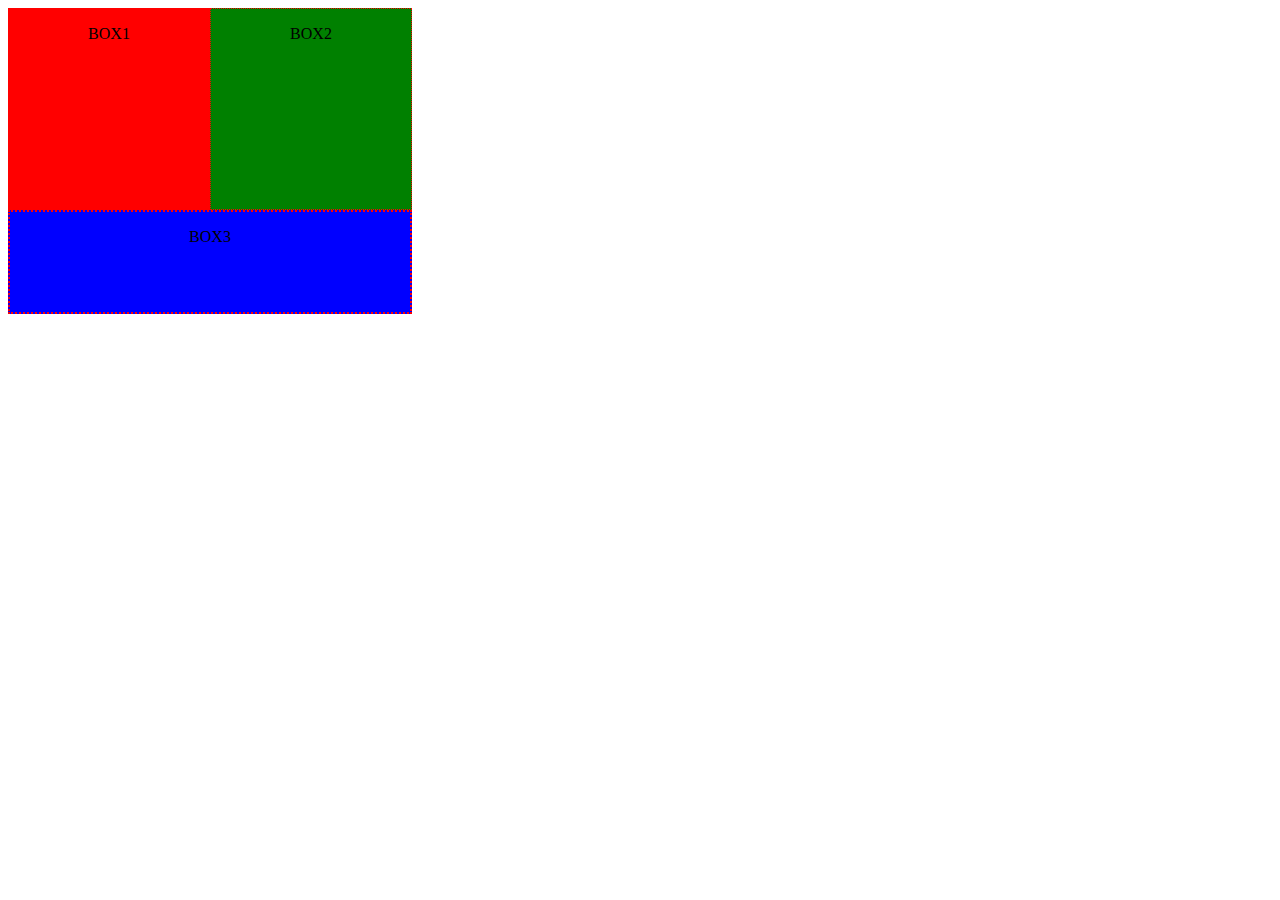
<file: div.html>
<!DOCTYPE html>
<html lang="hu">

<head>
    <meta charset="UTF-8">
    <meta http-equiv="X-UA-Compatible" content="IE=edge">
    <meta name="viewport" content="width=device-width, initial-scale=1.0">
    <title>Document</title>
    <style>
        .b1 {
            border: 1px dotted red;
            width: 200px;
            height: 200px;
            float: left;
            background-color: red;
            text-align: center;
           

        }
        .b2 {

            border: 2px dotted red;
            width: 400px;
            height: 100px;
            float: left;
            background-color: blue;
            text-align: center;
            clear:both

        }    

        .b3 {

            border: 1px dotted red;
            width: 200px;
            height: 200px;
            float: left;
            background-color: green;
            text-align: center;

        }
.b1:hover{
transform: scale(1.1);
    
}


    </style>
</head>

<body>

    <div class="b1">
        <p>BOX1</p>
    </div>
    <div class="b3">
        <p>BOX2</p>
    </div>
    <div class="b2">
        <p>BOX3</p>
    </div>

</body>

</html>
</file>
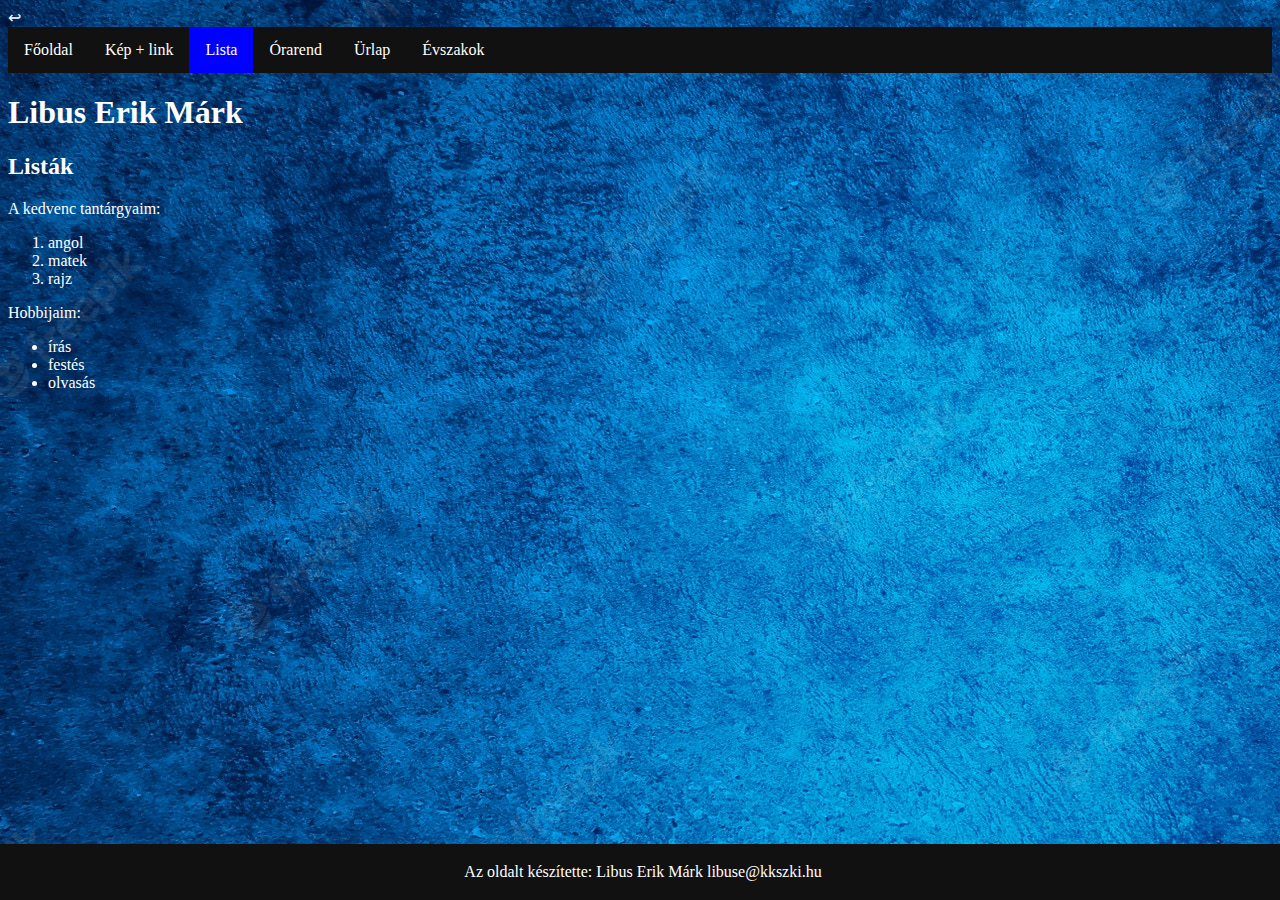
<file: lista.html>
<!DOCTYPE html>↩
<html lang="hu">
<head>
  <link rel="stylesheet" href="style.css">   
  <link rel="icon" href="favicon.ico">
  <link rel="apple-touch-icon" sizes="180x180" href="/apple-touch-icon.png">
  <link rel="icon" type="image/png" sizes="32x32" href="/favicon-32x32.png">
  <link rel="icon" type="image/png" sizes="16x16" href="/favicon-16x16.png">
  <link rel="manifest" href="/site.webmanifest">
  <link rel="mask-icon" href="/safari-pinned-tab.svg" color="#5bbad5">
  <meta name="msapplication-TileColor" content="#da532c">
  <meta name="theme-color" content="#ffffff">
    <meta charset="UTF-8">
    <meta http-equiv="X-UA-Compatible" content="IE=edge">
    <meta name="viewport" content="width=device-width, initial-scale=1.0">
    <title>Listák</title>
</head>
<body>
  

  <div class="div"><ul >
    <li class="t"><a href="index.html">Főoldal</a></li>
    <li class="t"><a href="keplink.html">Kép + link</a></li>
    <li class="t"><a class="active" href="lista.html">Lista</a></li>
    <li class="t"><a href="orarend.html">Órarend</a></li>
    <li class="t"><a href="urlap.html">Ürlap</a></li>
    <li class="t"><a href="evszakok.html">Évszakok</a></li>
  </ul>
</div>


    <h1>Libus Erik Márk</h1>
    <h2>Listák</h2>
    
     <p>A kedvenc tantárgyaim:</p>
     <ol>
     <li>angol</li>
     <li>matek</li>
    <li>rajz</li>
   </ol>

     <p>Hobbijaim:</p>
     <ul >
         <li>írás</li>
         <li>festés</li>
         <li>olvasás</li>
     </ul>
      
     <footer>
      <p>
        Az oldalt készítette: Libus Erik Márk 
        libuse@kkszki.hu
      </p>
    </footer>

</body>
</html>
</file>
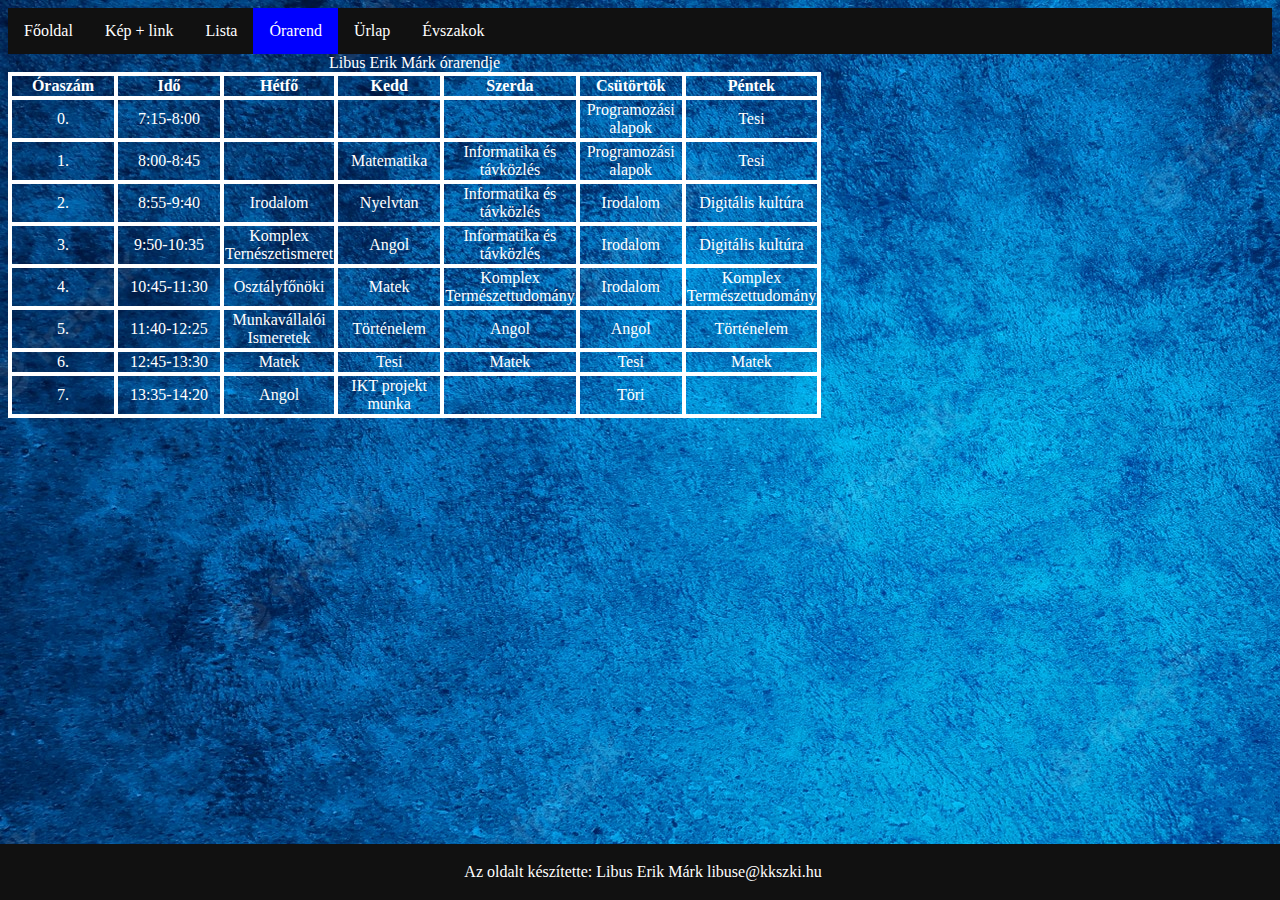
<file: orarend.html>
<!DOCTYPE html>
<html lang="hu">
<head>
    <link rel="stylesheet" href="style.css">
    <link rel="apple-touch-icon" sizes="180x180" href="/apple-touch-icon.png">
    <link rel="icon" type="image/png" sizes="32x32" href="/favicon-32x32.png">
    <link rel="icon" type="image/png" sizes="16x16" href="/favicon-16x16.png">
    <link rel="manifest" href="/site.webmanifest">
    <link rel="mask-icon" href="/safari-pinned-tab.svg" color="#5bbad5">
    <meta name="msapplication-TileColor" content="#da532c">
    <meta name="theme-color" content="#ffffff">
    <meta charset="UTF-8">
    <meta http-equiv="X-UA-Compatible" content="IE=edge">
    <meta name="viewport" content="width=device-width, initial-scale=1.0">
    <title>Táblázat</title>
    <link rel="icon" href="favicon.ico">
</head>
<body>


    <div class="div"><ul >
        <li class="t"><a href="index.html">Főoldal</a></li>
        <li class="t"><a href="keplink.html">Kép + link</a></li>
        <li class="t"><a href="lista.html">Lista</a></li>
        <li class="t"><a class="active" href="orarend.html">Órarend</a></li>
        <li class="t"><a href="urlap.html">Ürlap</a></li>
        <li class="t"><a href="evszakok.html">Évszakok</a></li>
      </ul>
    </div>
 
    
    <table>
        <caption>Libus Erik Márk órarendje</caption>
        <tr>
            <th>Óraszám</th>
            <th>Idő</th>
            <th>Hétfő</th>
            <th>Kedd</th>
            <th>Szerda</th>
            <th>Csütörtök</th>
            <th>Péntek</th>
        </tr>
        <tr>
           <td>0.</td>
            <td>7:15-8:00</td>
            <td></td>
            <td></td>
            <td></td>
            <td>Programozási alapok</td>
            <td>Tesi</td>
        </tr>
        <tr>
            <td>1.</td>
            <td>8:00-8:45</td>
            <td></td>
            <td>Matematika</td>
            <td>Informatika és távközlés</td>
            <td>Programozási alapok</td>
            <td>Tesi</td>
        </tr>
        <tr>
            <td>2.</td>
            <td>8:55-9:40</td>
            <td>Irodalom</td>
            <td>Nyelvtan</td>
            <td>Informatika és távközlés</td>
            <td>Irodalom</td>
            <td>Digitális kultúra</td>
        </tr>
        <tr>
            <td>3.</td>
            <td>9:50-10:35</td>
            <td>Komplex Ternészetismeret</td>
            <td>Angol</td>
            <td>Informatika és távközlés</td>
            <td>Irodalom</td>
            <td>Digitális kultúra</td>
        </tr>
        <tr>
            <td>4.</td>
            <td>10:45-11:30</td>
            <td>Osztályfőnöki</td>
            <td>Matek</td>
            <td>Komplex Természettudomány</td>
            <td>Irodalom</td>
            <td>Komplex Természettudomány</td>
        </tr>
        <tr>
            <td>5.</td>
            <td>11:40-12:25</td>
            <td>Munkavállalói Ismeretek</td>
            <td>Történelem</td>
            <td>Angol</td>
            <td>Angol</td>
            <td>Történelem</td>
        </tr>
        <tr>
            <td>6.</td>
            <td>12:45-13:30</td>
            <td>Matek</td>
            <td>Tesi</td>
            <td>Matek</td>
            <td>Tesi</td>
            <td>Matek</td>
        </tr>
        <tr>
            <td>7.</td>
            <td>13:35-14:20</td>
            <td>Angol</td>
            <td>IKT projekt munka</td>
            <td></td>
            <td>Töri</td>
            <td></td>

        </tr>
        
    </table>
    <footer>
        <p>
          Az oldalt készítette: Libus Erik Márk 
          libuse@kkszki.hu
        </p>
      </footer>
      
      
</body>
</html>
</file>
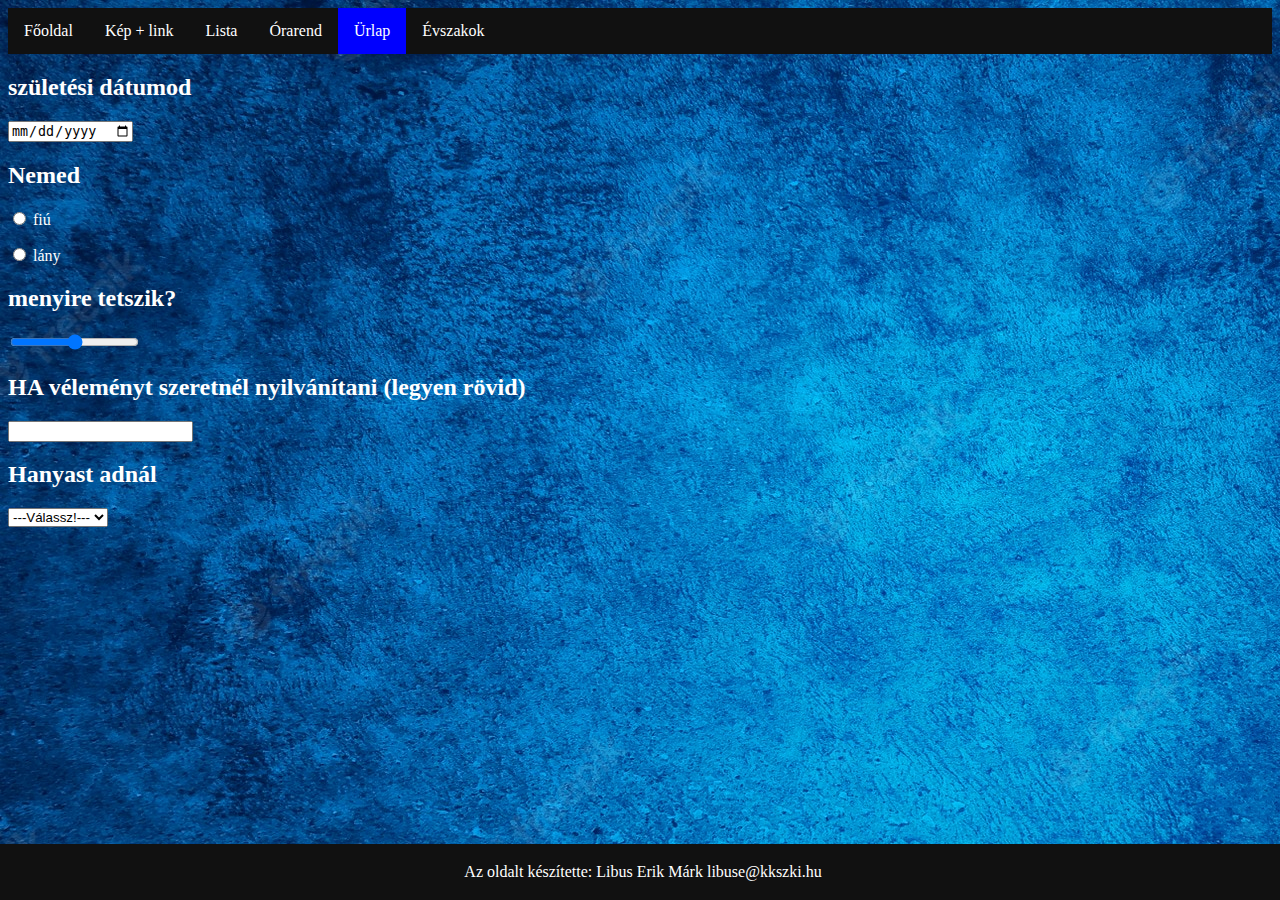
<file: urlap.html>
<!DOCTYPE html>
<html lang="hu">
<head>
  <link rel="icon" href="favicon.ico">
  <link rel="apple-touch-icon" sizes="180x180" href="/apple-touch-icon.png">
  <link rel="icon" type="image/png" sizes="32x32" href="/favicon-32x32.png">
  <link rel="icon" type="image/png" sizes="16x16" href="/favicon-16x16.png">
  <link rel="manifest" href="/site.webmanifest">
  <link rel="mask-icon" href="/safari-pinned-tab.svg" color="#5bbad5">
  <meta name="msapplication-TileColor" content="#da532c">
  <meta name="theme-color" content="#ffffff">
  <link rel="stylesheet" href="style.css">
    <meta charset="UTF-8">
    <meta http-equiv="X-UA-Compatible" content="IE=edge">
    <meta name="viewport" content="width=device-width, initial-scale=1.0">
    <title>Ürlap</title>
</head>


<body>   

  <div class="div"><ul >
    <li class="t"><a href="index.html">Főoldal</a></li>
    <li class="t"><a href="keplink.html">Kép + link</a></li>
    <li class="t"><a href="lista.html">Lista</a></li>
    <li class="t"><a href="orarend.html">Órarend</a></li>
    <li class="t"><a class="active" href="urlap.html">Ürlap</a></li>
    <li class="t"><a href="evszakok.html">Évszakok</a></li>
  </ul>
</div>
<h2>születési dátumod</h2>

    <p><input type='date'></p>
    
     <h2>Nemed</h2>

    <p><input type='radio' name='gender'> fiú</p>
    <p>  <input type='radio' name='gender'> lány</p>
    <h2>menyire tetszik?</h2>
<p><input type='range'></p>
<h2>HA véleményt szeretnél nyilvánítani (legyen rövid)
</h2>
<p><input type='text'></p>
<h2>Hanyast adnál</h2>
<p><select>
	<option>---Válassz!--- </option>
	<option>1      </option>
	<option>2         </option>
	<option>3      </option>
	<option>4        </option>
    <option>5      </option>
</select></p>


<footer>
  <p>
    Az oldalt készítette: Libus Erik Márk 
    libuse@kkszki.hu
  </p>
</footer>


</body>
</html>
</file>
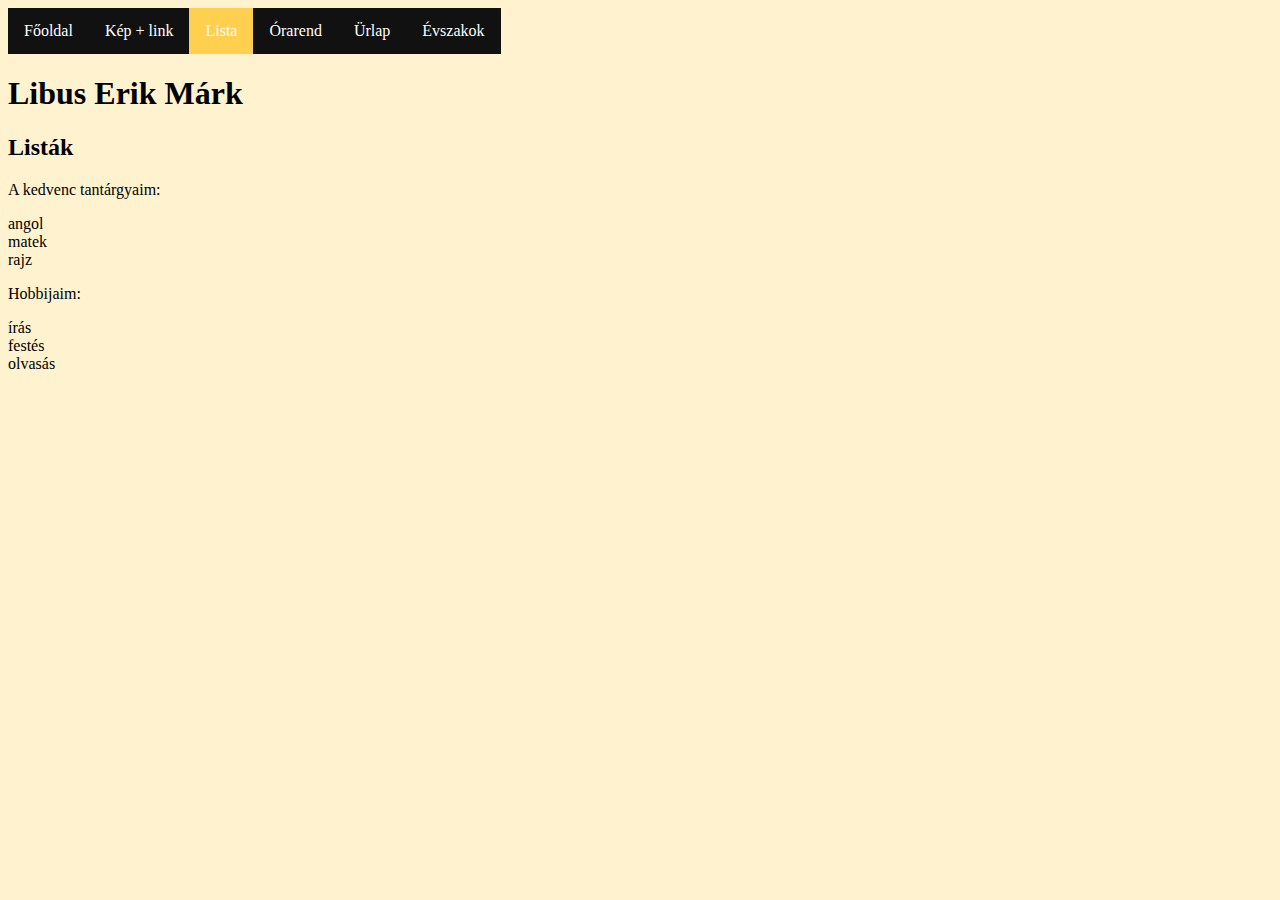
<file: ikt9.2/lista.html>
<!DOCTYPE html>
<html lang="hu">
<head>
  <link rel="stylesheet" href="style.css">   
  
    
    <meta charset="UTF-8">
    <meta http-equiv="X-UA-Compatible" content="IE=edge">
    <meta name="viewport" content="width=device-width, initial-scale=1.0">
    <title>Listák</title>
</head>
<body>
  

<ul>
    <li class="t"><a href="index.html">Főoldal</a></li>
    <li class="t"><a href="keplink.html">Kép + link</a></li>
    <li class="t"><a class="active" href="lista.html">Lista</a></li>
    <li class="t"><a href="orarend.html">Órarend</a></li>
    <li class="t"><a href="urlap.html">Ürlap</a></li>
    <li class="t"><a href="evszakok.html">Évszakok</a></li>
  </ul>

<p >
    <h1>Libus Erik Márk</h1>
        <h2>Listák</h2>
       
        <p>A kedvenc tantárgyaim:</p>
        <olid="lista">
            <li>angol</li>
            <li>matek</li>
            <li>rajz</li>
        </ol>

        <p>Hobbijaim:</p>
        <ul >
            <li>írás</li>
            <li>festés</li>
            <li>olvasás</li>
        </ul>
      </p>
</body>
</html>
</file>
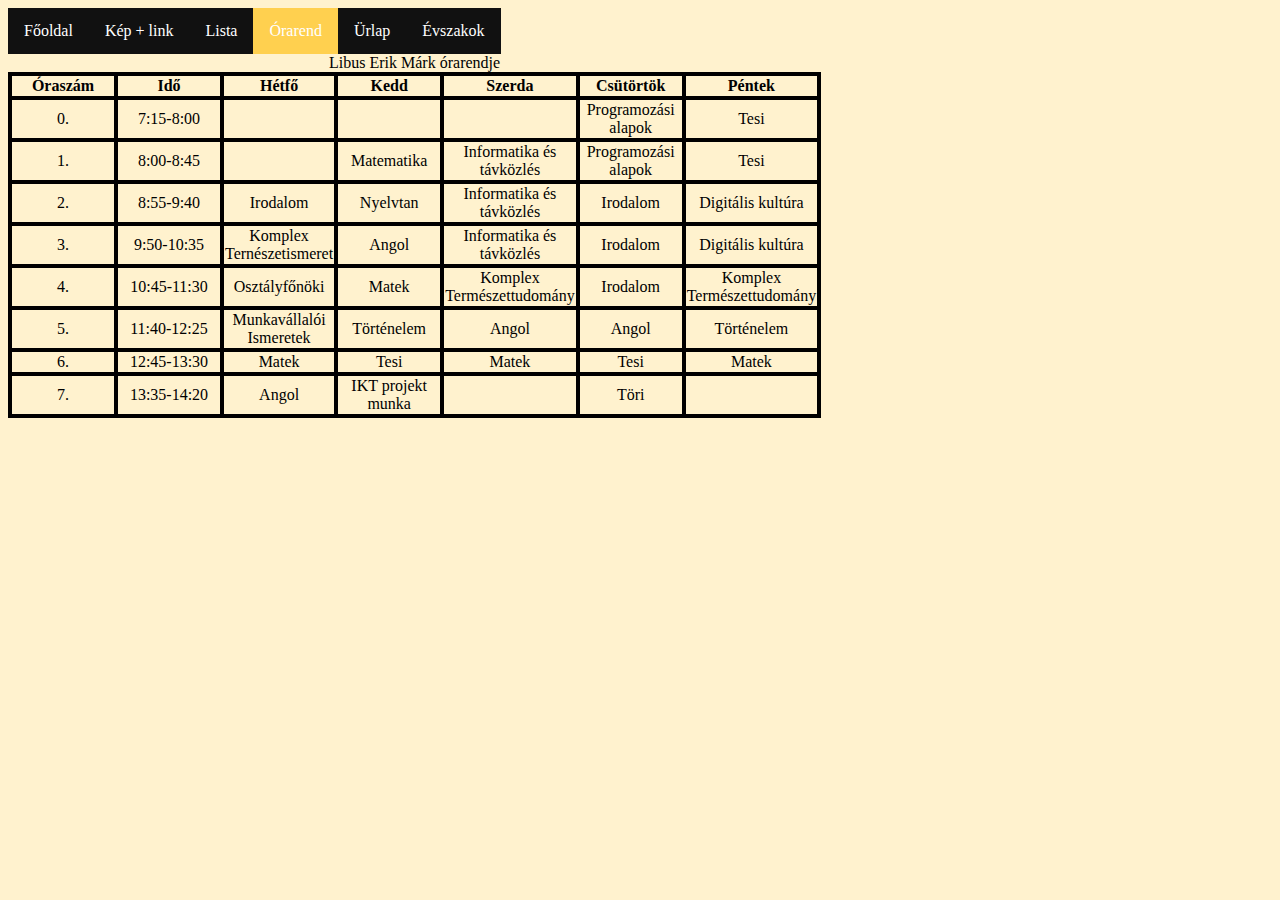
<file: ikt9.2/orarend.html>
<!DOCTYPE html>
<html lang="hu">
<head>
    <link rel="stylesheet" href="style.css">
 
    <meta charset="UTF-8">
    <meta http-equiv="X-UA-Compatible" content="IE=edge">
    <meta name="viewport" content="width=device-width, initial-scale=1.0">
    <title>Táblázat</title>
    
</head>
<body>


    <ul>
        <li class="t"><a href="index.html">Főoldal</a></li>
        <li class="t"><a href="keplink.html">Kép + link</a></li>
        <li class="t"><a href="lista.html">Lista</a></li>
        <li class="t"><a class="active" href="orarend.html">Órarend</a></li>
        <li class="t"><a href="urlap.html">Ürlap</a></li>
        <li class="t"><a href="evszakok.html">Évszakok</a></li>
      </ul>
 
    
    <table>
        <caption>Libus Erik Márk órarendje</caption>
        <tr>
            <th>Óraszám</th>
            <th>Idő</th>
            <th>Hétfő</th>
            <th>Kedd</th>
            <th>Szerda</th>
            <th>Csütörtök</th>
            <th>Péntek</th>
        </tr>
        <tr>
           <td>0.</td>
            <td>7:15-8:00</td>
            <td></td>
            <td></td>
            <td></td>
            <td>Programozási alapok</td>
            <td>Tesi</td>
        </tr>
        <tr>
            <td>1.</td>
            <td>8:00-8:45</td>
            <td></td>
            <td>Matematika</td>
            <td>Informatika és távközlés</td>
            <td>Programozási alapok</td>
            <td>Tesi</td>
        </tr>
        <tr>
            <td>2.</td>
            <td>8:55-9:40</td>
            <td>Irodalom</td>
            <td>Nyelvtan</td>
            <td>Informatika és távközlés</td>
            <td>Irodalom</td>
            <td>Digitális kultúra</td>
        </tr>
        <tr>
            <td>3.</td>
            <td>9:50-10:35</td>
            <td>Komplex Ternészetismeret</td>
            <td>Angol</td>
            <td>Informatika és távközlés</td>
            <td>Irodalom</td>
            <td>Digitális kultúra</td>
        </tr>
        <tr>
            <td>4.</td>
            <td>10:45-11:30</td>
            <td>Osztályfőnöki</td>
            <td>Matek</td>
            <td>Komplex Természettudomány</td>
            <td>Irodalom</td>
            <td>Komplex Természettudomány</td>
        </tr>
        <tr>
            <td>5.</td>
            <td>11:40-12:25</td>
            <td>Munkavállalói Ismeretek</td>
            <td>Történelem</td>
            <td>Angol</td>
            <td>Angol</td>
            <td>Történelem</td>
        </tr>
        <tr>
            <td>6.</td>
            <td>12:45-13:30</td>
            <td>Matek</td>
            <td>Tesi</td>
            <td>Matek</td>
            <td>Tesi</td>
            <td>Matek</td>
        </tr>
        <tr>
            <td>7.</td>
            <td>13:35-14:20</td>
            <td>Angol</td>
            <td>IKT projekt munka</td>
            <td></td>
            <td>Töri</td>
            <td></td>

        </tr>
        
    </table>

</body>
</html>

    
</body>
</html>
</file>
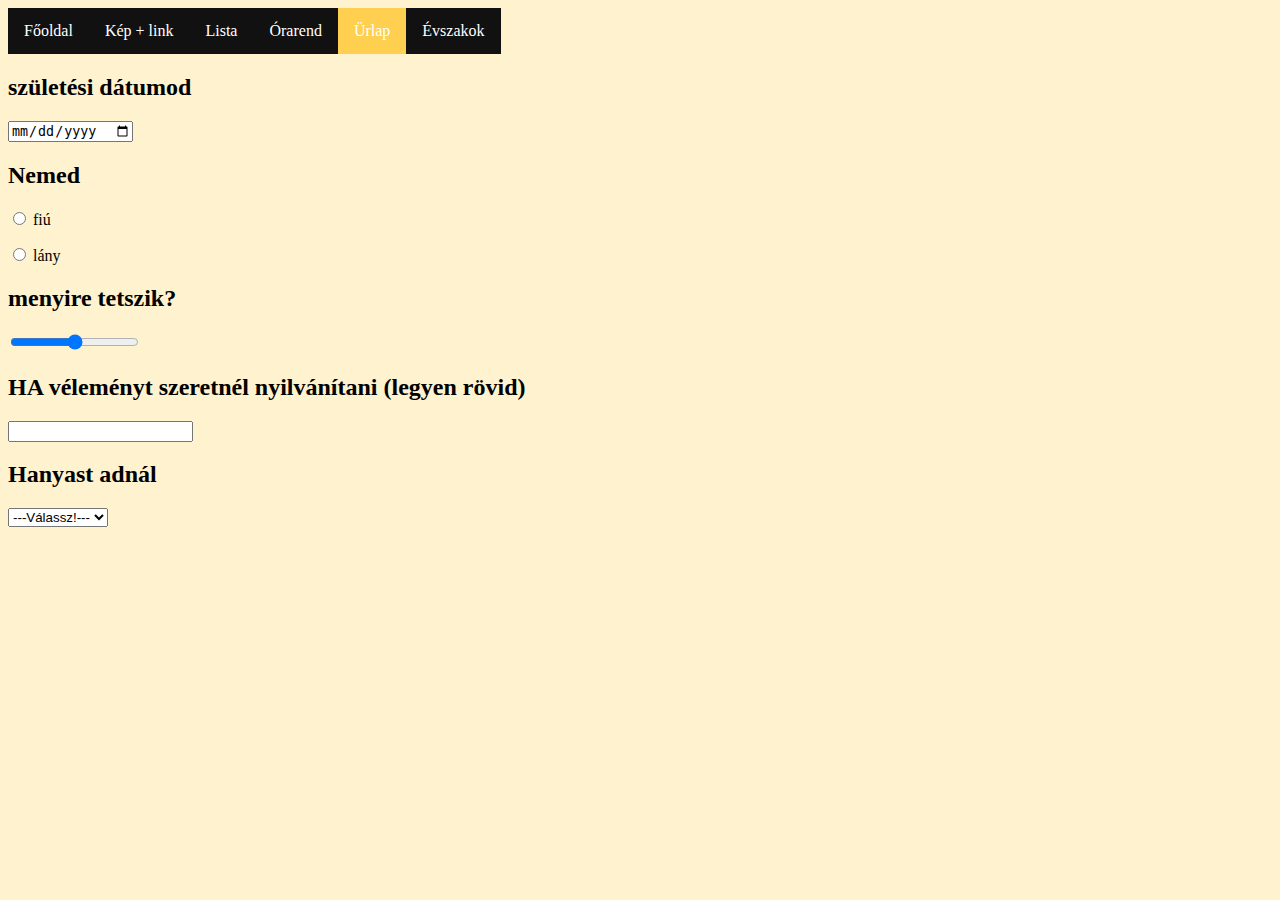
<file: ikt9.2/urlap.html>
<!DOCTYPE html>
<html lang="hu">
<head>

  <link rel="stylesheet" href="style.css">
    <meta charset="UTF-8">
    <meta http-equiv="X-UA-Compatible" content="IE=edge">
    <meta name="viewport" content="width=device-width, initial-scale=1.0">
    <title>Ürlap</title>
</head>


<body>   

  <ul>
    <li class="t"><a href="index.html">Főoldal</a></li>
    <li  class="t"><a href="keplink.html">Kép + link</a></li>
    <li class="t"><a href="lista.html">Lista</a></li>
    <li  class="t"><a href="orarend.html">Órarend</a></li>
    <li  class="t"><a class="active" href="urlap.html">Ürlap</a></li>
    <li class="t"><a href="evszakok.html">Évszakok</a></li>
  </ul>
<h2>születési dátumod</h2>

    <p><input type='date'></p>
    
     <h2>Nemed</h2>

    <p><input type='radio' name='gender'> fiú</p>
    <p>  <input type='radio' name='gender'> lány</p>
    <h2>menyire tetszik?</h2>
<p><input type='range'></p>
<h2>HA véleményt szeretnél nyilvánítani (legyen rövid)
</h2>
<p><input type='text'></p></p>
<h2>Hanyast adnál</h2>
<p><select>
	<option>---Válassz!--- </option>
	<option>1      </option>
	<option>2         </option>
	<option>3      </option>
	<option>4        </option>
    <option>5      </option>
</select></p>




</body>
</html>
</file>
<file: style.css>
body {
 background-image: url(hater.jpg);
color: white;
}

.div
ul  
{
  list-style-type: none;
  margin: 0;
  padding: 0;
  overflow: hidden;
  background-color:#111;
}
li {float:none;}

li a {
  display: block;
  color: white;
  text-align: center;
  padding: 14px 16px;
  text-decoration: none;
}
.active {
  background-color: #0000ff;
}
td,
th {
border: 4px solid rgb(255, 255, 255);
width: 100px;
}
table {
float: center;
text-align: center;
border: 4
4px solid rgb(255, 255, 255);
border-collapse: collapse;
color: white;
}
.t {
float: left;
background-color: #111;
}

.b1 {

width: 700px;
height: 400px;
float: left;
background-image: url(t);
text-align: center;


}
.b2 {


width: 700px;
height: 400px;
float: left;
text-align: center;


clear:both

}   

.b4{

width: 700px;
height: 400px;
float: left;

text-align: center;

}

.b3 {


width: 700px;
height: 400px;
float: left;

text-align: center;

}
.b1:hover{transform: scale(1.1);}
.b2:hover{transform: scale(1.1);}
.b3:hover{transform: scale(1.1);}
.b4:hover{transform: scale(1.1);}

footer {

  position: fixed;
  left: 0;
  bottom: 0;
  width: 100%;
  text-align: center;
  padding: 3px;
  background-color: #111;
  color: white;

}
</file>
<file: ikt9.2/style.css>
body {
  background-color: rgb(255, 242, 206);
  
}
li {float:none;}
ul  
{

  list-style-type: none;
  margin: 0;
  padding: 0;
  overflow: hidden;
  background-color:rgb(255, 242, 206);
}
li a {
  display: block;
  color: white;
  text-align: center;
  padding: 14px 16px;
  text-decoration: none;
}
.active {
  background-color: #ffd04f;
}
td,
th {
border: 4px solid rgb(0, 0, 0);
width: 100px;
}
table {
text-align: center;
border: 4
4px solid rgb(14, 14, 14);
border-collapse: collapse;
}
.t {
float: left;
background-color: #111;
}

.b1 {

width: 200px;
height: 200px;
float: left;
background-image: url(t);
text-align: center;


}
.b2 {


width: 200px;
height: 200px;
float: left;
text-align: center;


clear:both

}   

.b4{

width: 200px;
height: 200px;
float: left;

text-align: center;

}

.b3 {


width: 200px;
height: 200px;
float: left;

text-align: center;

}
.b1:hover{transform: scale(1.1);}
.b2:hover{transform: scale(1.1);}
.b3:hover{transform: scale(1.1);}
.b4:hover{transform: scale(1.1);}
</file>
